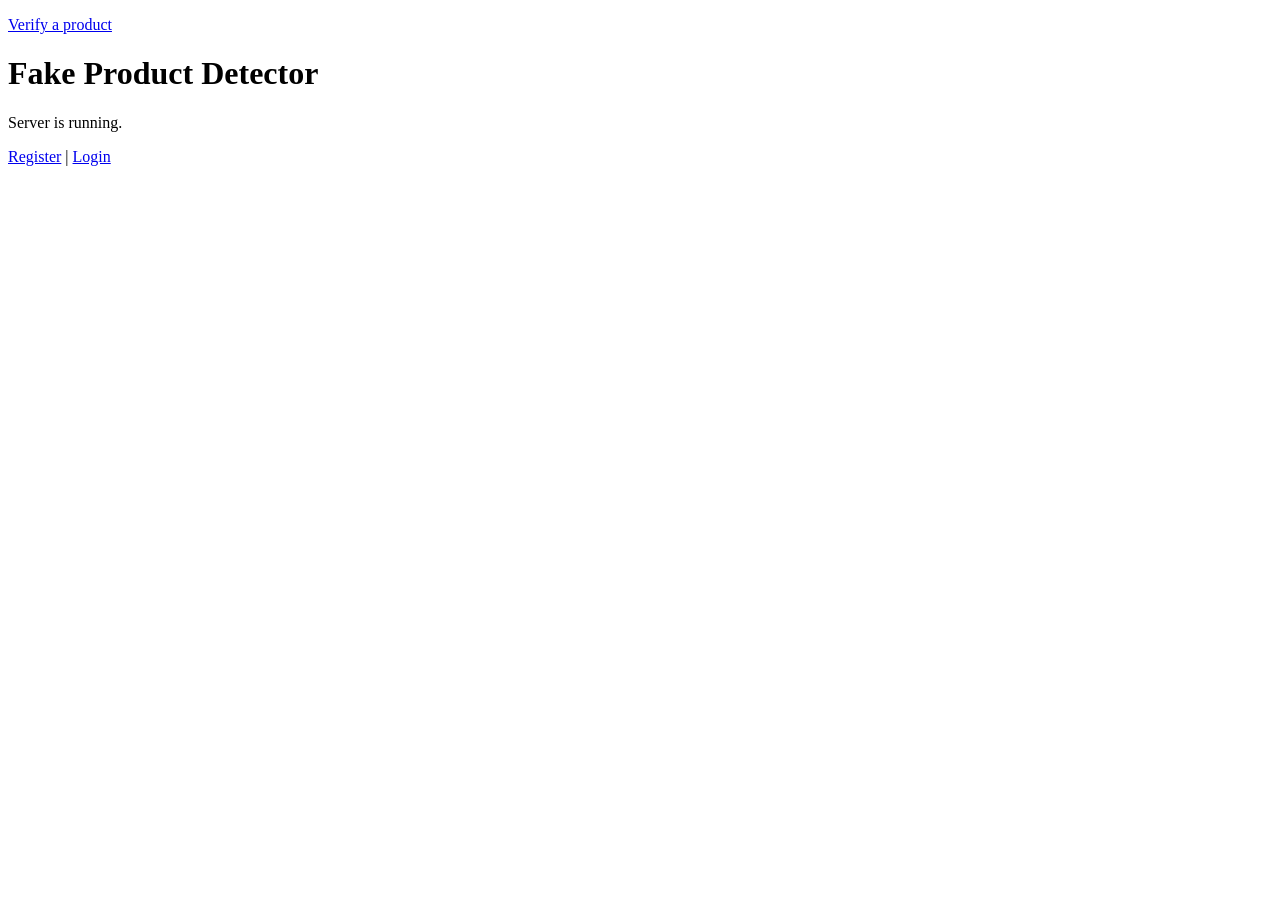
<file: src/main/webapp/index.html>
<!DOCTYPE html>
<html>
<head>
    <meta charset="UTF-8">
    <title>Fake Product Detector</title>
</head>
<body>
    <p><a href="scan.html">Verify a product</a></p>
    <h1>Fake Product Detector</h1>
    <p>Server is running.</p>
    <p>
        <a href="register">Register</a> | <a href="login">Login</a>
    </p>
</body>
</html>
</file>
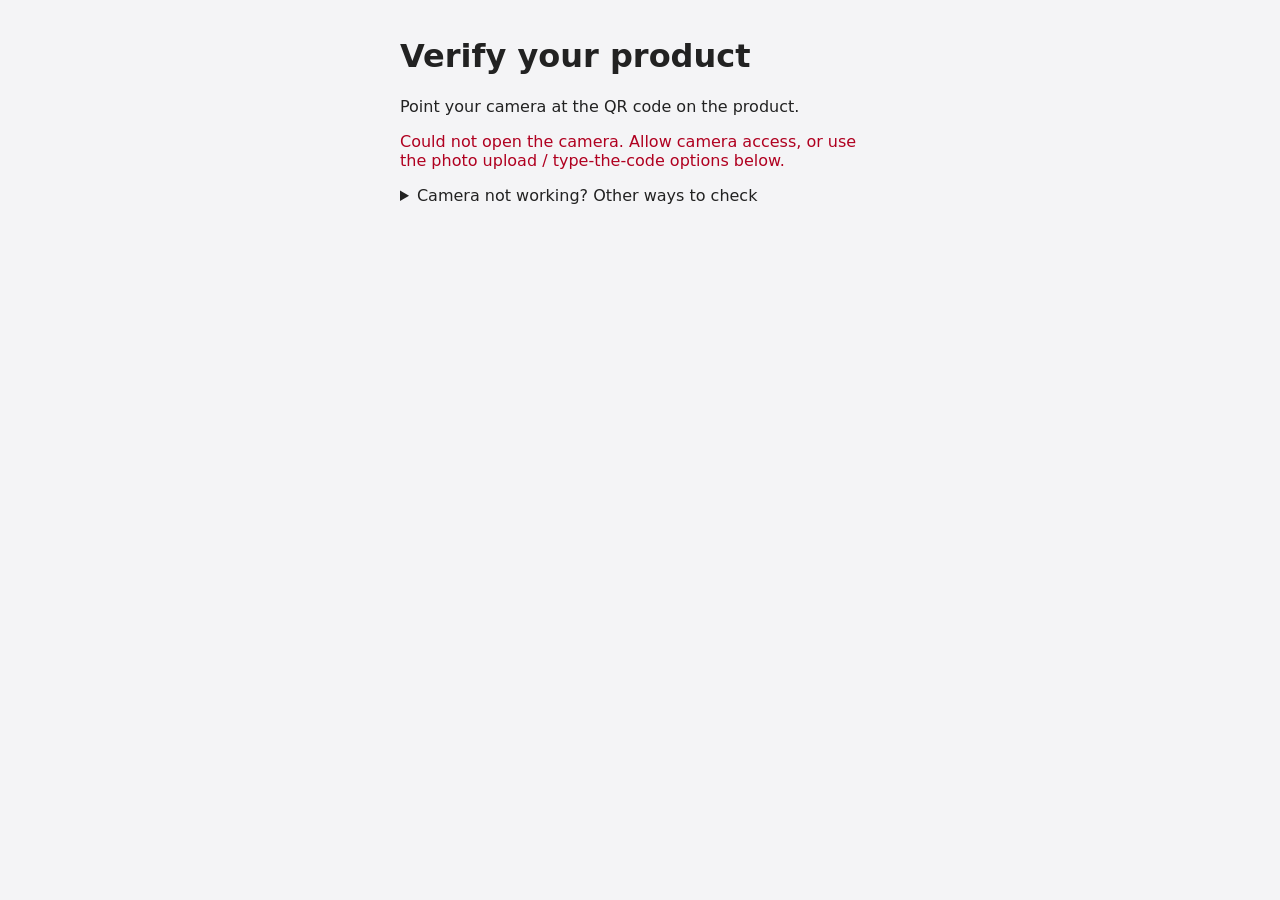
<file: src/main/webapp/scan.html>
<!DOCTYPE html>
<html lang="en">
<head>
  <meta charset="UTF-8">
  <meta name="viewport" content="width=device-width, initial-scale=1">
  <title>Verify a product</title>
  <link rel="stylesheet" href="css/scan.css">
</head>
<body>
<main>
  <h1>Verify your product</h1>

  <section id="scanner">
    <p>Point your camera at the QR code on the product.</p>
    <div id="reader"></div>
    <p id="camera-msg" role="alert"></p>

    <details>
      <summary>Camera not working? Other ways to check</summary>
      <p><label>Upload a photo of the QR code<br>
        <input type="file" id="file-input" accept="image/*"></label></p>
      <p><label>Or type the code<br>
        <input type="text" id="manual-token" maxlength="64" autocomplete="off"></label>
        <button type="button" id="manual-btn">Check</button></p>
    </details>
  </section>

  <section id="result" hidden aria-live="polite">
    <h2 id="verdict"></h2>
    <p id="detail"></p>
    <button type="button" id="again">Scan another product</button>
  </section>
</main>

<script src="js/html5-qrcode.min.js"></script>
<script src="js/scan.js"></script>
</body>
</html>
</file>
<file: src/main/webapp/css/scan.css>
[hidden] { display: none !important; }
body { font-family: system-ui, sans-serif; margin: 0; background: #f4f4f6; color: #222; }
main { max-width: 480px; margin: 0 auto; padding: 16px; }
#reader { width: 100%; }
#camera-msg { color: #b00020; }
#result { padding: 24px 16px; border-radius: 12px; text-align: center; color: #fff; }
#result.ok   { background: #1b7f3b; }
#result.warn { background: #b26a00; }
#result.bad  { background: #b00020; }
#result button { font-size: 1rem; padding: 10px 16px; margin-top: 12px; }
[hidden] {
  display: none !important;
}
</file>
